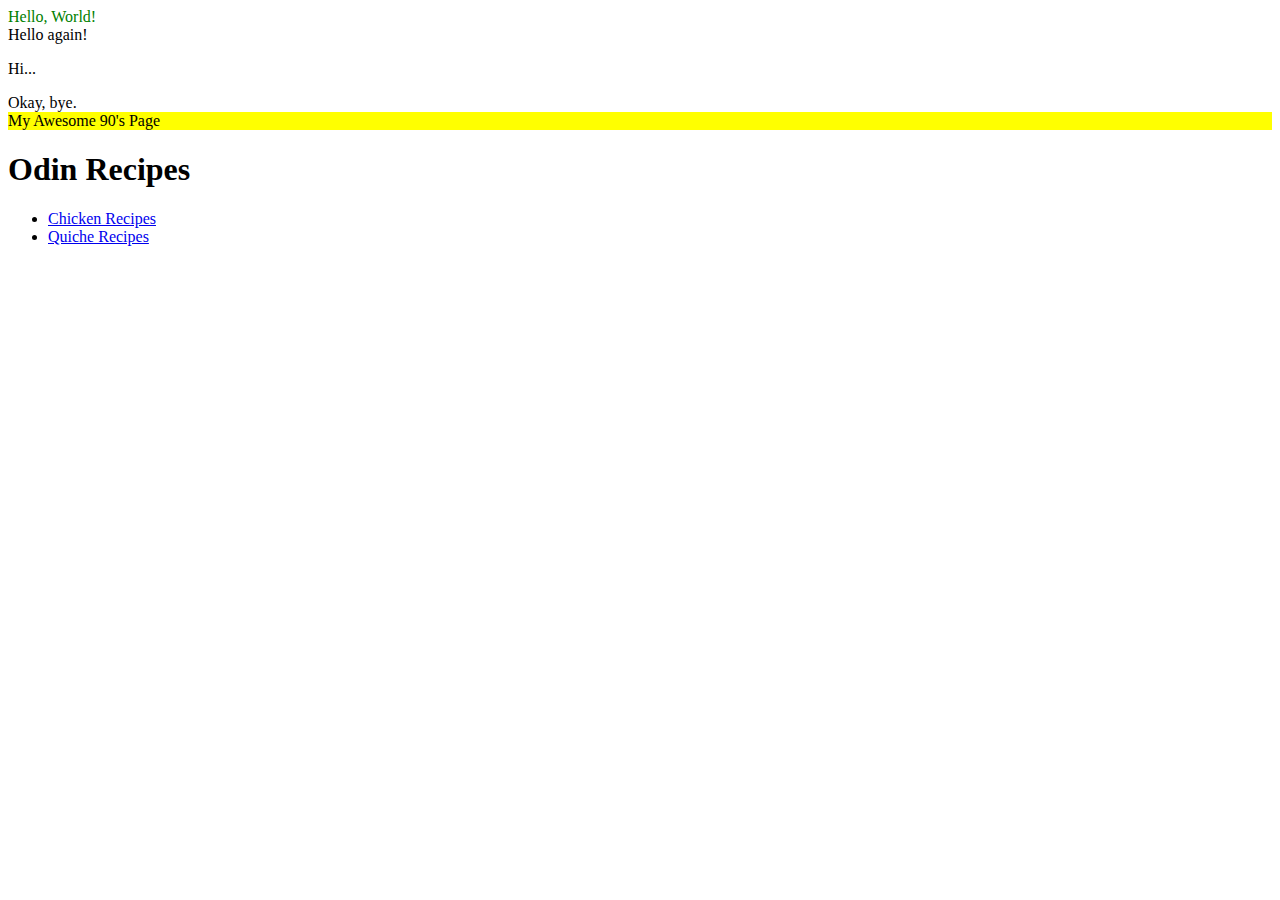
<file: odin-recipes/index.html>
<!DOCTYPE html>
<html lang="en" dir="ltr">
  <head>
    <meta charset="utf-8">
    <title>OdinProject</title>
    <style media="screen">
      .alert-text {
          color: green;
        }
        #title {
                background-color: yellow;
              }
    </style>
  </head>
  <body>
    <div class="alert-text">Hello, World!</div>
    <div>Hello again!</div>
    <p>Hi...</p>
    <div>Okay, bye.</div>
    <div id="title">My Awesome 90's Page</div>
    <h1>Odin Recipes</h1>
    <ul>
      <li><a href="recipes/chicken-recipes.html">Chicken Recipes</a></li>
      <li><a href="recipes/quiche-recipes.html">Quiche Recipes</a></li>
    </ul>
  </body>
</html>
</file>
